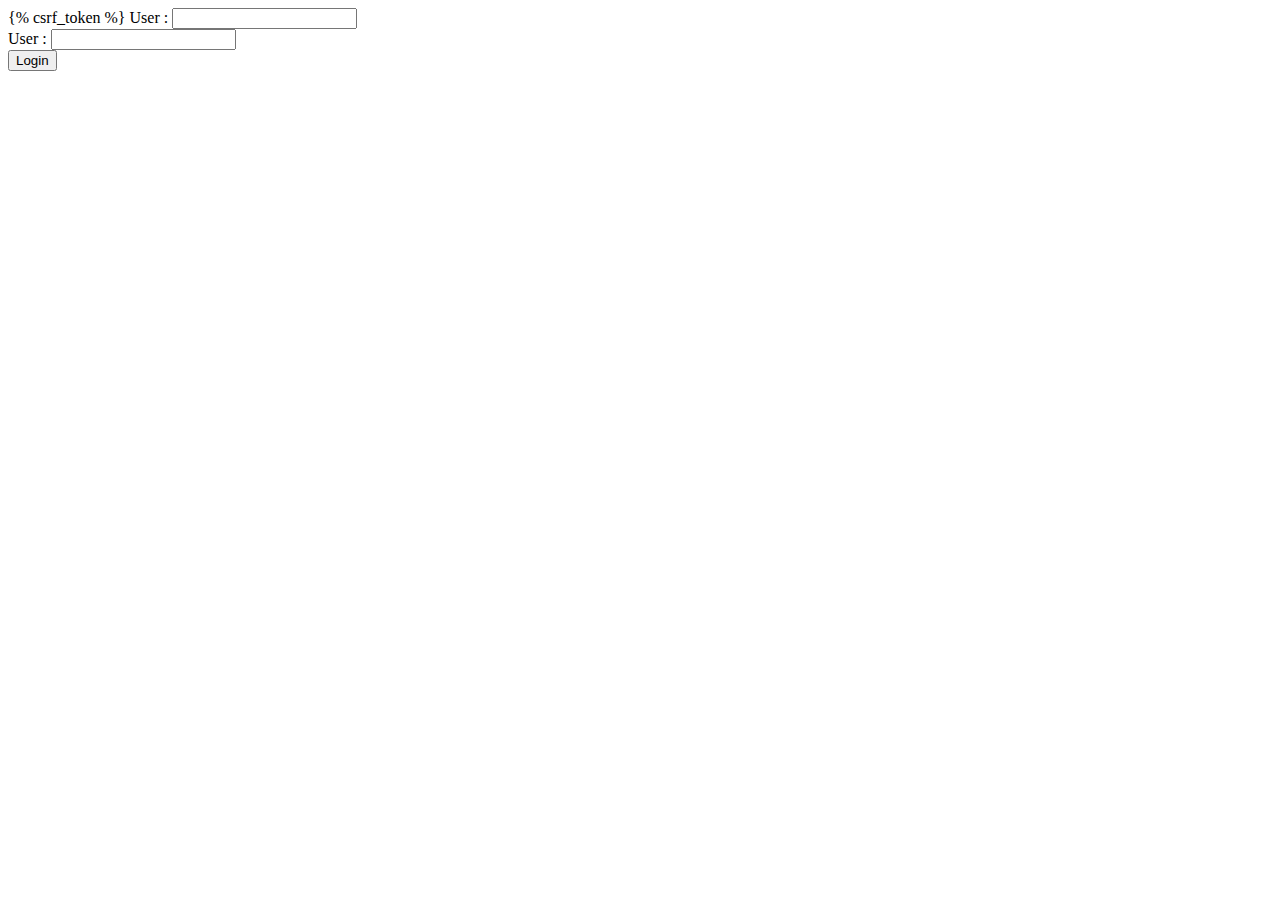
<file: index.html>
<!DOCTYPE html>
<html lang="en">
<head>
    <meta charset="UTF-8">
    <meta name="viewport" content="width=device-width, initial-scale=1.0">
    <title>Chat</title>
</head>
<body>
   <form action="/log" method="post">
    {% csrf_token %}
    <label for="">User : </label>
   <input type="text" name="user" id="user">
   <br>
   <label for="">User : </label>
   <input type="text" name="pass" id="pass">
   <br>
   <input type="submit" value="Login">
   </form>
</body>
</html>
</file>
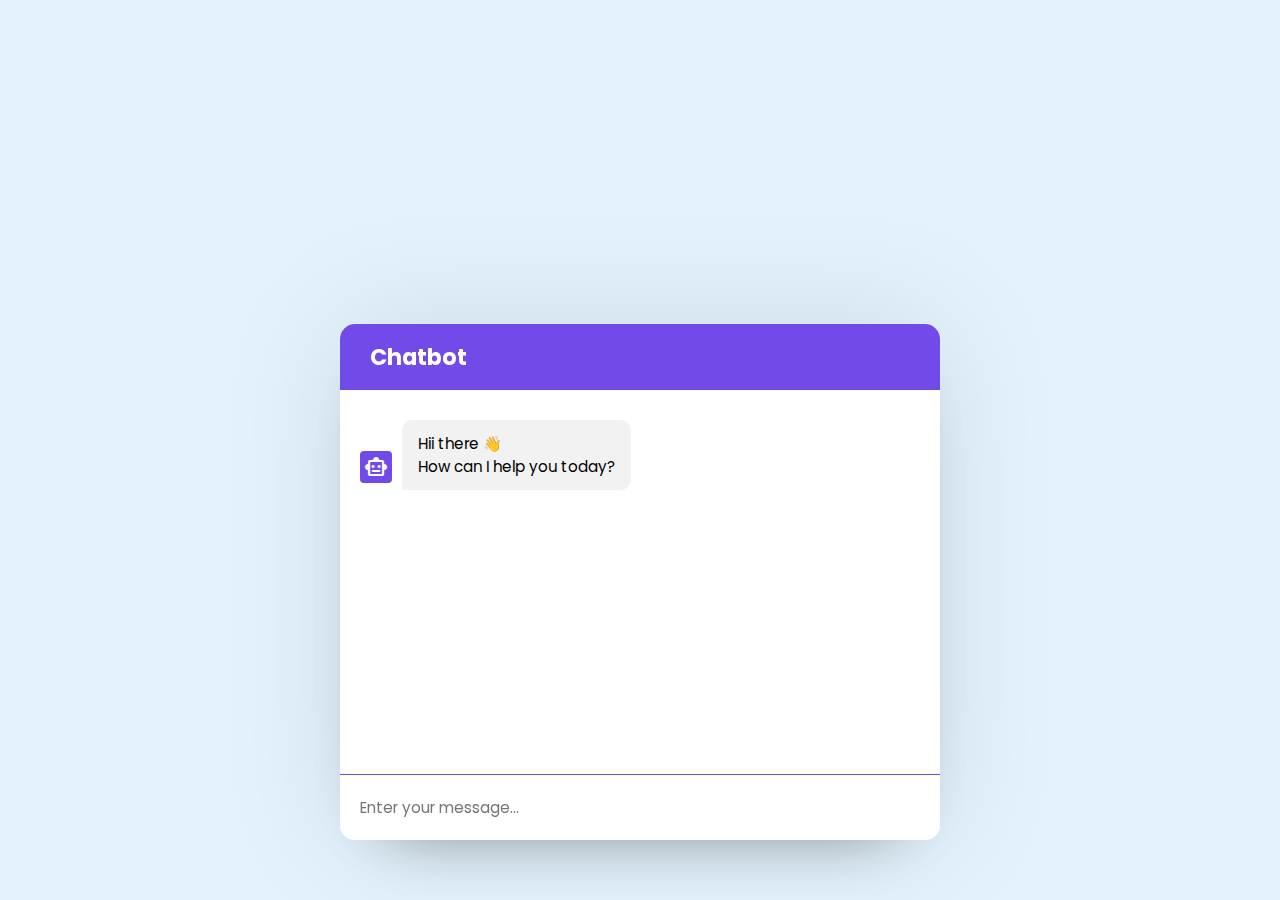
<file: designChat/index.html>
<!DOCTYPE html>
<html lang="en">
<head>
    <meta charset="UTF-8">
    <meta name="viewport" content="width=device-width, initial-scale=1.0">
    <title>Chatbot For Student Support</title>
    <link rel="stylesheet" href="style.css">
    <link rel="stylesheet" href="https://fonts.googleapis.com/css2?family=Material+Symbols+Outlined:opsz,wght,FILL,GRAD@48,400,0,0"/>
    <script src="script.js" defer></script>
</head>
<body>
    <div class="chatbot">
        <header>
            <h2>Chatbot</h2>
        </header>
        <ul class="chatbot1" id="msg-chat">
            <li class="chat incoming">
                <span class="material-symbols-outlined">smart_toy</span>
                <p>Hii there 👋 <br>How can I help you today?</p>
            </li>
            
        </ul>
        <div class="chat-input">
            <textarea id="input-msg" placeholder="Enter your message..." required></textarea>
            <span id="send-btn" class="material-symbols-outlined">send</span>
        </div>
    </div>
</body>
</html>
</file>
<file: designChat/style.css>
@import url('https://fonts.googleapis.com/css2?family=Poppins:wght@400;500;600&display=swap');
*{
    margin: 0;
    padding: 0;
    box-sizing: border-box;
    font-family: "Poppins","sans-seriff";
}
body{
    background:#E3F2FD;
}
.chatbot{
        position: fixed;
        right: 50%;
        transform: translateX(50%);
        bottom: 60px;
        width: 600px;
        overflow: hidden;
        background: #fff;
        border-radius: 15px;
        box-shadow: 0 0 128px 0 rgba(0,0,0,0.1),
                        0 32px 64px -48px rgba(0,0,0,0.5);
    }
.chatbot header{
        background: #724ae8;
        padding: 16px 30px;
        text-align: left;
}
.chatbot header h2{
        color: #fff;
        font-size: 1.4rem;
}
.chatbot .chatbot1{
    height: 450px;
    overflow-y: auto;
    padding: 30px 20px 70px;
   
    
}
.chatbot .chat{
    display: flex;
}
.chatbot1 .incoming span{
    height: 32px;
    width: 32px;
    color: #fff;
    align-self: flex-end;
    background: #724ae8;
    text-align: center;
    line-height: 32px;
    border-radius: 4px;
    margin: 0 10px 7px 0;

}
.chatbot1 .outgoing{
    margin:  20px 0;
    justify-content: flex-end;
}
.chatbot1 .chat p{
    padding: 12px 16px;
    font-size: 0.95rem;
    color: #fff;
    background: #724ae8;
    border-radius: 10px 10px 0 10px;
}
.chatbot1 .incoming p{
    color: #000;
    background: #f2f2f2;
    border-radius: 10px 10px 10px 0;

}
.chatbot .chat-input{
    position: absolute;
    bottom: 0;
    width: 100%;
    display: flex;
    background: #fff;
    padding: 5px 20px;
    border-top: 1px solid #724ae8;
}
.chat-input textarea{
    width: 100%;
    height: 55px;
    border: none;
    outline: none;
    font-size: 0.95rem;
    resize: none;
    padding: 16px 15px 16px 0;
}
.chat-input span{
    color: #724ae8;
    align-self: flex-end;
    line-height: 55px;
    font-size: 1.35rem;
    cursor: pointer;
    
    visibility: hidden;
}
.chat-input textarea:valid ~ span{
    visibility: visible;
}
</file>
